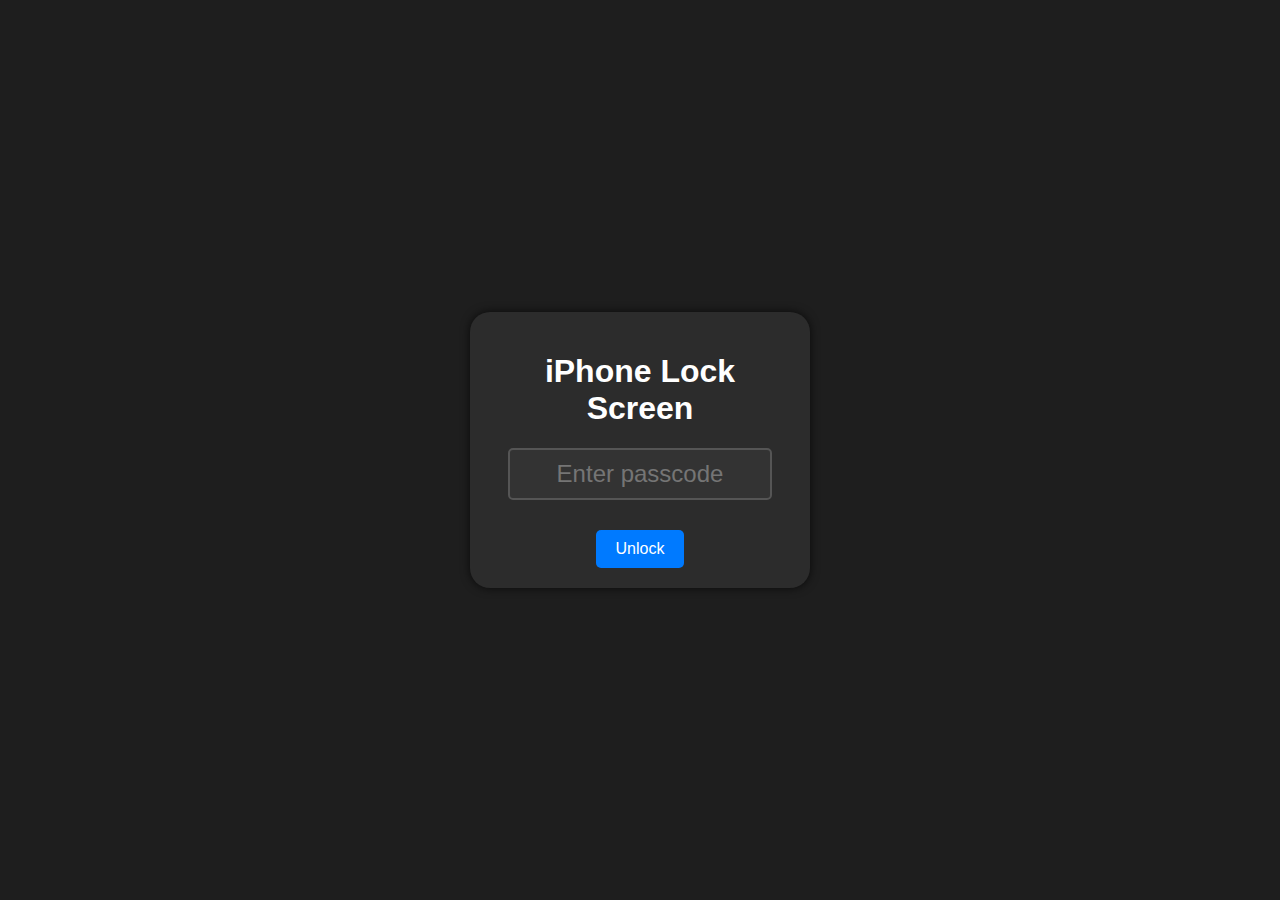
<file: index.html>
<!DOCTYPE html>
<html lang="en">
<head>
  <meta charset="UTF-8">
  <meta name="viewport" content="width=device-width, initial-scale=1.0">
  <title>iPhone Lock Screen</title>
  <link rel="stylesheet" href="style.css">
</head>
<body>
  <div class="lock-screen">
    <h1>iPhone Lock Screen</h1>
    <div class="lock-container">
      <input type="password" id="password" maxlength="6" placeholder="Enter passcode" autocomplete="off">
      <div class="feedback" id="feedback"></div>
      <button id="unlockButton">Unlock</button>
    </div>
  </div>

  <script src="script.js"></script>
</body>
</html>
</file>
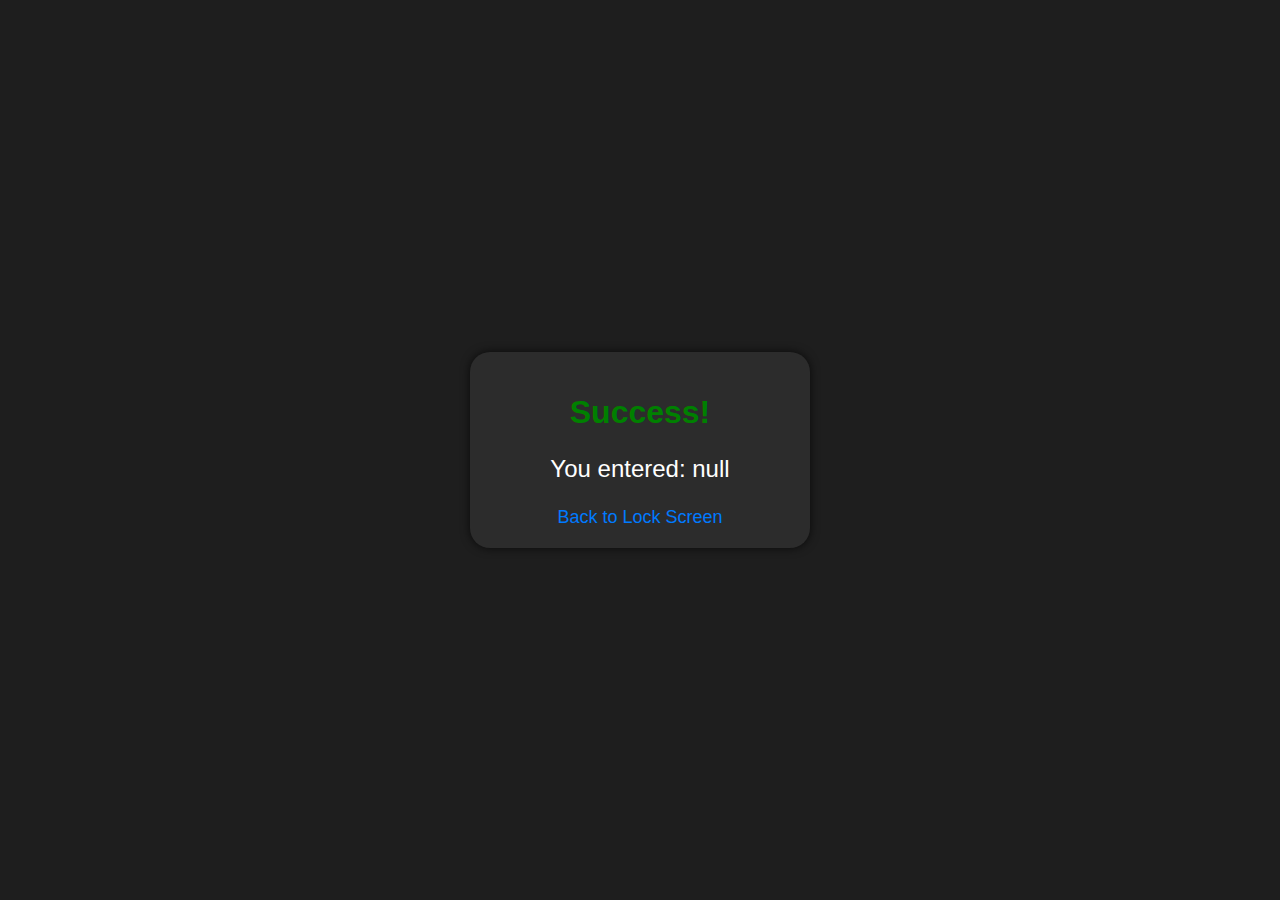
<file: success.html>
<!DOCTYPE html>
<html lang="en">
<head>
  <meta charset="UTF-8">
  <meta name="viewport" content="width=device-width, initial-scale=1.0">
  <title>Success</title>
  <link rel="stylesheet" href="style.css">
</head>
<body>
  <div class="success-screen">
    <h1>Success!</h1>
    <p id="codeDisplay"></p>
    <a href="index.html">Back to Lock Screen</a>
  </div>
  <script src="success.js"></script>
</body>
</html>
</file>
<file: style.css>
body {
  font-family: Arial, sans-serif;
  margin: 0;
  padding: 0;
  display: flex;
  justify-content: center;
  align-items: center;
  height: 100vh;
  background-color: #1e1e1e;
  color: white;
}

.lock-screen, .success-screen {
  text-align: center;
  width: 300px;
  padding: 20px;
  background-color: #2c2c2c;
  border-radius: 20px;
  box-shadow: 0 0 10px rgba(0, 0, 0, 0.7);
}

input {
  background-color: #333;
  color: white;
  border: 2px solid #555;
  padding: 10px;
  font-size: 24px;
  border-radius: 5px;
  width: 80%;
  text-align: center;
}

input:focus {
  outline: none;
  border-color: #007aff;
}

button {
  margin-top: 20px;
  background-color: #007aff;
  color: white;
  border: none;
  padding: 10px 20px;
  font-size: 16px;
  border-radius: 5px;
  cursor: pointer;
}

button:hover {
  background-color: #005ac1;
}

.feedback {
  margin-top: 10px;
  font-size: 18px;
  color: #ff3b30;
}

.success-screen h1 {
  color: green;
}

.success-screen p {
  font-size: 24px;
  color: white;
}

a {
  color: #007aff;
  text-decoration: none;
  font-size: 18px;
}
</file>
